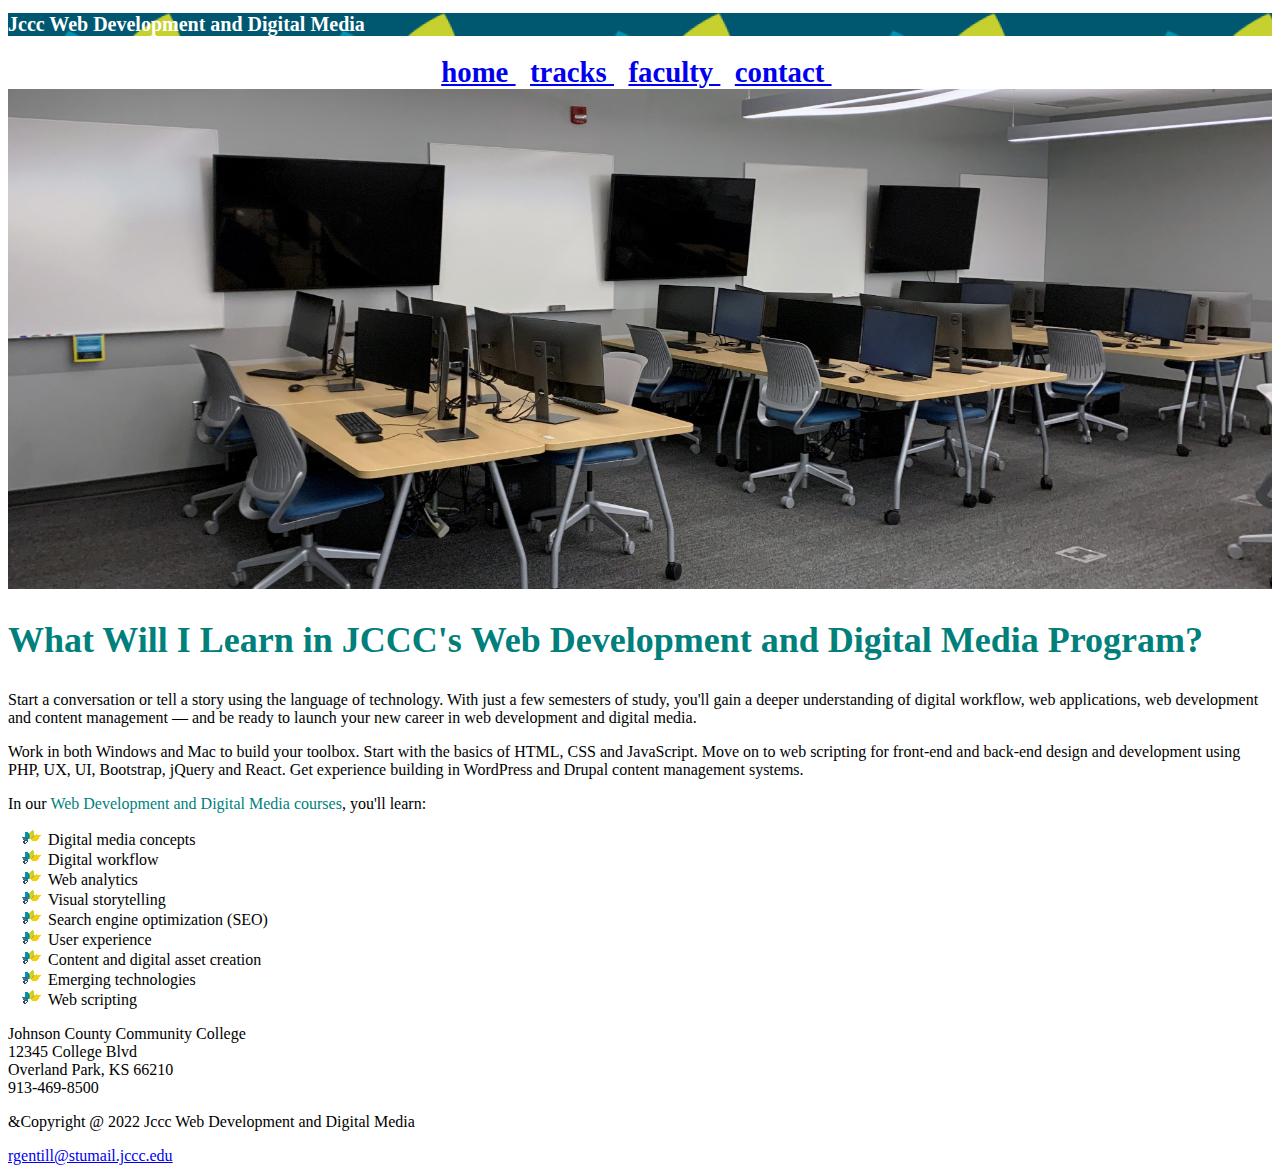
<file: Assignment6/index.html>
<!DOCTYPE html>
<!--Rehema Gentille, 09/09/2024-->
<html lang="en">

<head> <!--contains all the info that will not show up on the page-->
    <title>jccc</title>
    <meta charset="utf-8">
    <link rel="stylesheet" type="text/css" href="CSS.css">
   </head>
<body>
    <header>
        <h1 style="background-color: #005770; color:white 10px;">Jccc Web Development and Digital Media<h1>
    </header>
      <h2>
    <nav>  
        <!-- home tracks faculty contact-->
        <a href="index.html"> home </a> &nbsp;
        <a href="tracks.html">tracks </a> &nbsp;
        <a href="index.html"> faculty </a> &nbsp;
        <a href="index.html"> contact </a> &nbsp;
    </nav>
    <div src="homehero.jpg" style="width:100%; height: 200%; object-fit:cover;"></div>

    <div id="homeHero"></div>
        

        <main>
            <h2 style="color:#007f7b">What Will I Learn in JCCC's <strong>Web Development and Digital Media Program?</strong></h2>
                </h2>
                <p> Start a conversation or tell a story using the language of technology. With just a few semesters of
                    study, you'll gain a deeper understanding of digital workflow, web applications, web development and
                    content management — and be ready to launch your new career in web development and digital media.
                </p>
                <p> Work in both Windows and Mac to build your toolbox. Start with the basics of HTML, CSS and
                    JavaScript. Move on to web scripting for front-end and back-end design and development using PHP,
                    UX, UI, Bootstrap, jQuery and React. Get experience building in WordPress and Drupal content
                    management systems.</p>
                <p> In our <span style="color:#007f7b">Web Development and Digital Media courses</span>, you'll learn:
                </p>
        </main>

        <body>
            <div id="wrapper">
            </div>
            <ul style="list-style-image: url('marker.gif');">
                <li>Digital media concepts</li>
                <li>Digital workflow</li>
                <li>Web analytics</li>
                <li>Visual storytelling</li>
                <li>Search engine optimization (SEO)</li>
                <li>User experience</li>
                <li>Content and digital asset creation</li>
                <li>Emerging technologies</li>
                <li>Web scripting</li>
            </ul>
    </div>
</body>

<div>
    Johnson County Community College<br>
    12345 College Blvd<br>
    Overland Park, KS 66210<br>
    913-469-8500<br>
</div>
<div class="copyright-container">
    <p>&Copyright @ 2022 Jccc Web Development and Digital Media</p>
</div>
<footer>
    <a href="mailto:rgentill@stuamil.jccc.edu">rgentill@stumail.jccc.edu</a>
</footer>
</body>
</head>
</file>
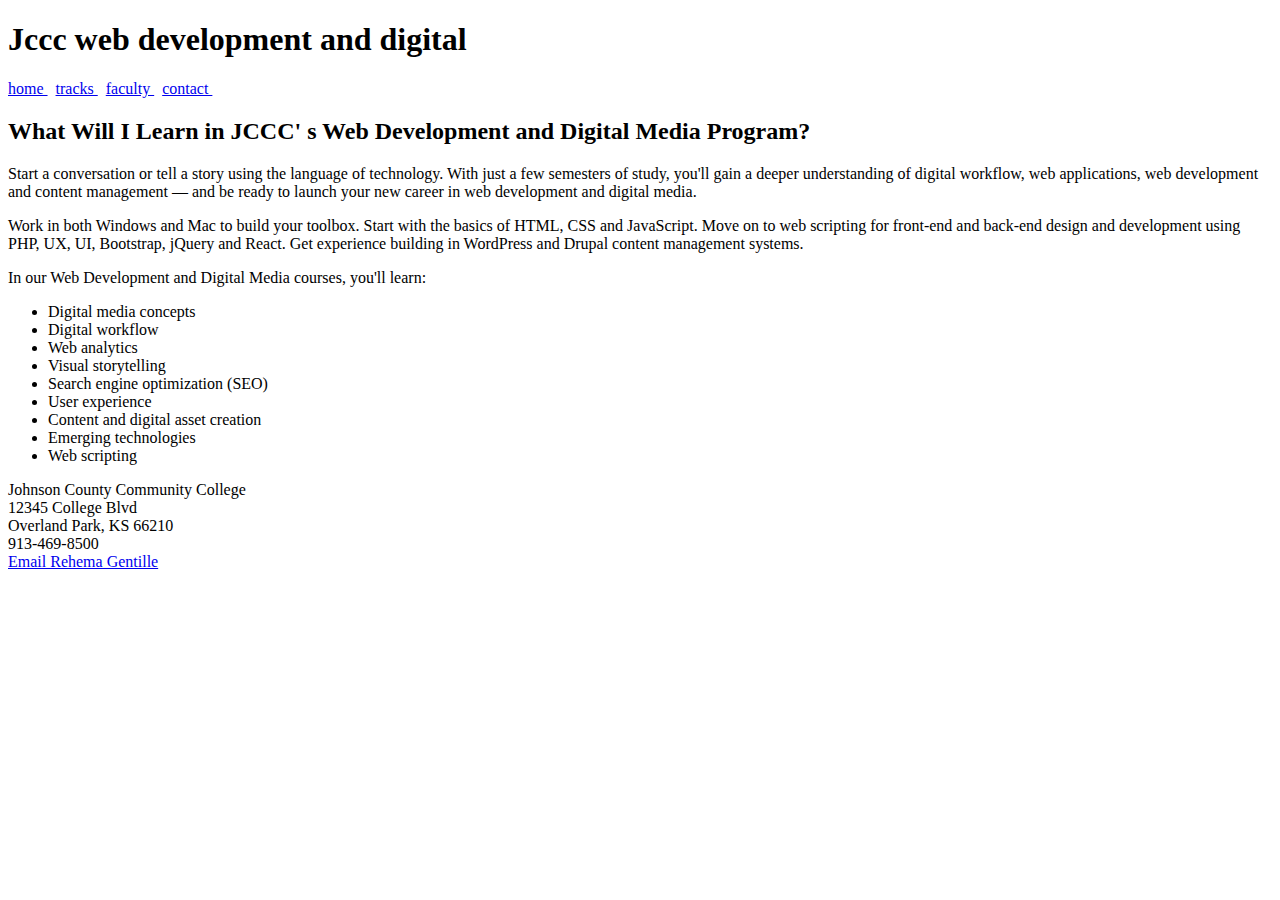
<file: project 1/index.html>
<!DOCTYPE html>
<!--Rehema Gentille, 09/09/2024-->
<html lang="en">
	<head> <!--contains all the info that will not show up on the page-->
		<title>jccc</title>
		<meta charset="utf-8">
	</head>
	<body>
	<header>
	<h1> Jccc web development and digital<h1>
	</header>
	<nav> <!-- home tracks faculty contact-->
	<a href="index.html"> home </a> &nbsp;
	<a href="tracks.html">tracks </a> &nbsp;
	<a href="index.html"> faculty </a> &nbsp;
	<a href="index.html"> contact </a> &nbsp;
	</nav>
	
	<h2>What Will I Learn in JCCC' s Web Development and Digital Media Program?</h2>
	<p> Start a conversation or tell a story using the language of technology. With just a few semesters of study, you'll gain a deeper understanding of digital workflow, web applications, web development and content management — and be ready to launch your new career in web development and digital media.</p>
	<p> Work in both Windows and Mac to build your toolbox. Start with the basics of HTML, CSS and JavaScript. Move on to web scripting for front-end and back-end design and development using PHP, UX, UI, Bootstrap, jQuery and React. Get experience building in WordPress and Drupal content management systems.</p>
	<p> In our Web Development and Digital Media courses, you'll learn:</p>
	
	<ul>
	<li>Digital media concepts</li>
	<li>Digital workflow</li>
	<li>Web analytics</li>
	<li>Visual storytelling</li>
	<li>Search engine optimization (SEO)</li>
	<li>User experience</li>
	<li>Content and digital asset creation</li>
	<li>Emerging technologies</li>
	<li>Web scripting</li>
	</ul>
<div> 
Johnson County Community College<br>
12345 College Blvd<br>
Overland Park, KS 66210<br>
913-469-8500<br>
</div>
<footer> <!--Copyright © 2022 JCCC Web Development and Digital Media-->
	<small><Copyright &copy; Rehema Gentille &amp; jccc</i></small>
<a href="rgentill@stuamil.jccc.edu"> Email Rehema Gentille</a>
</file>
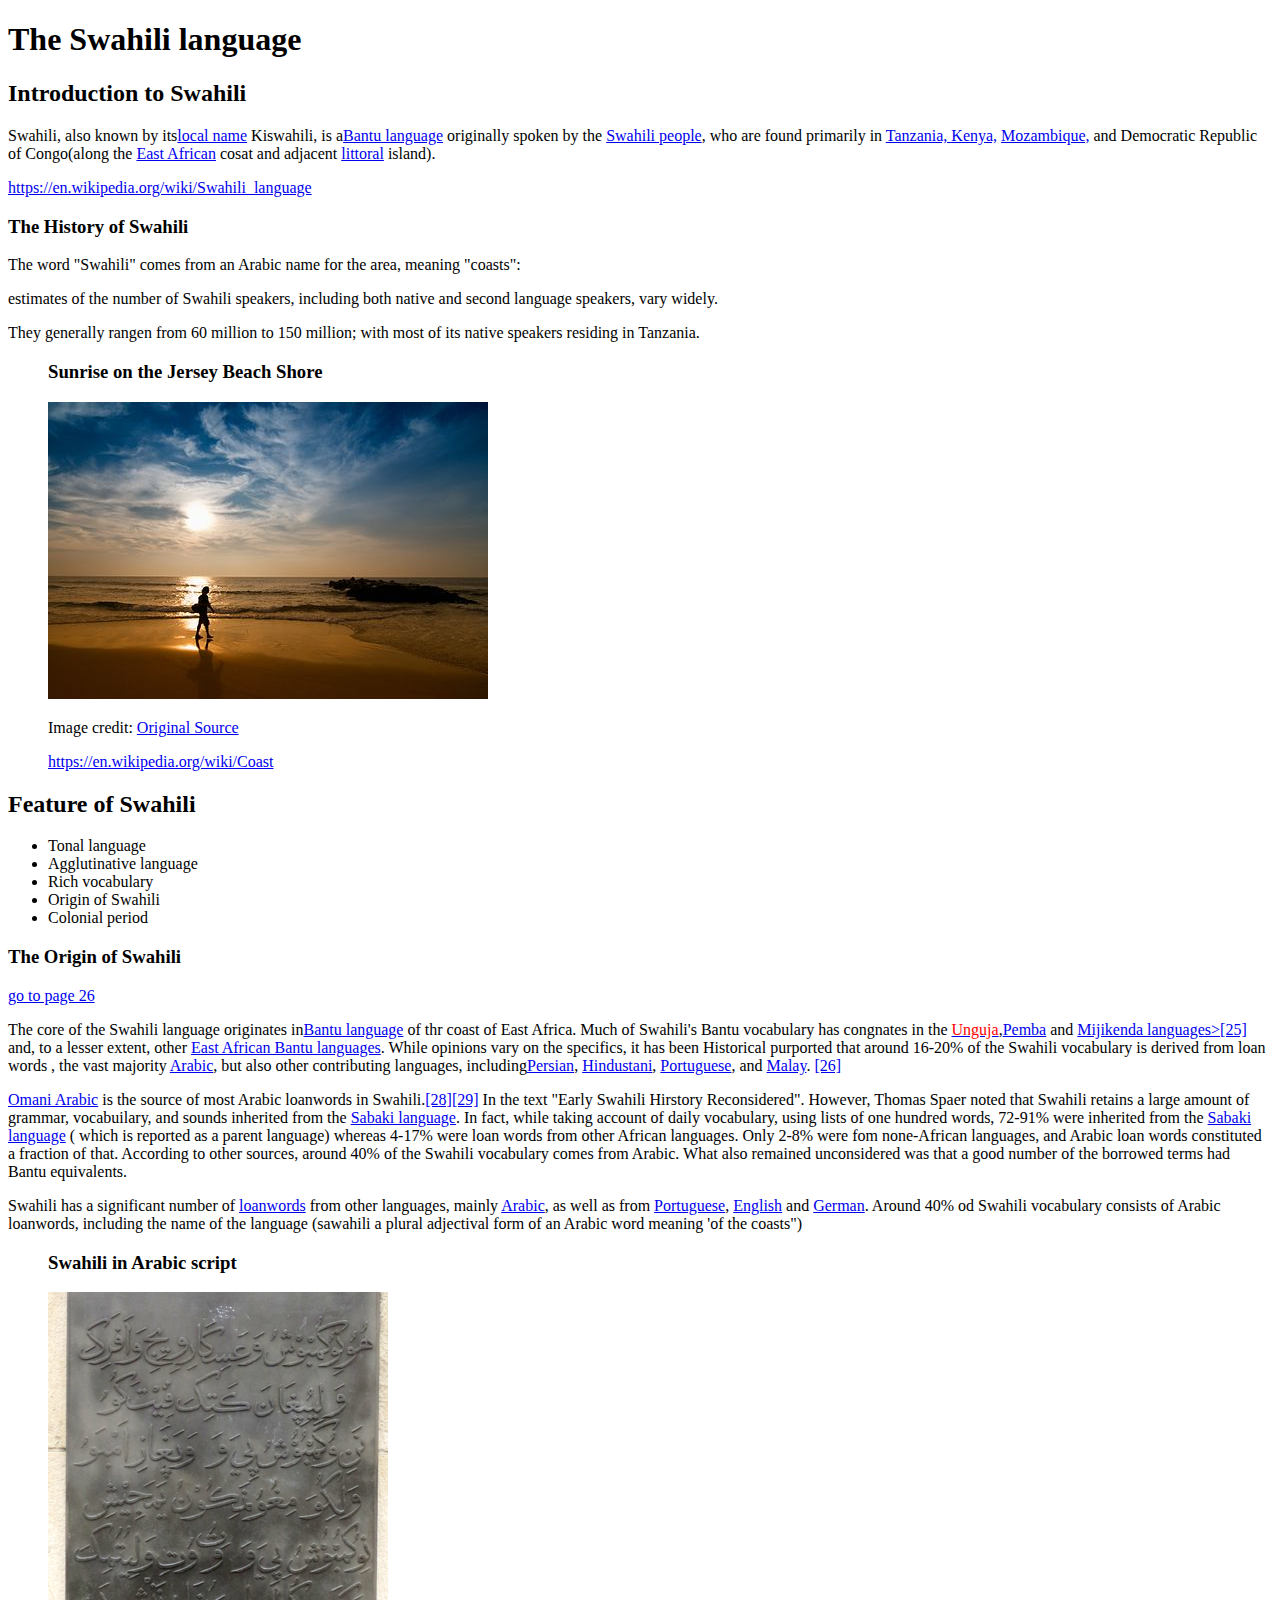
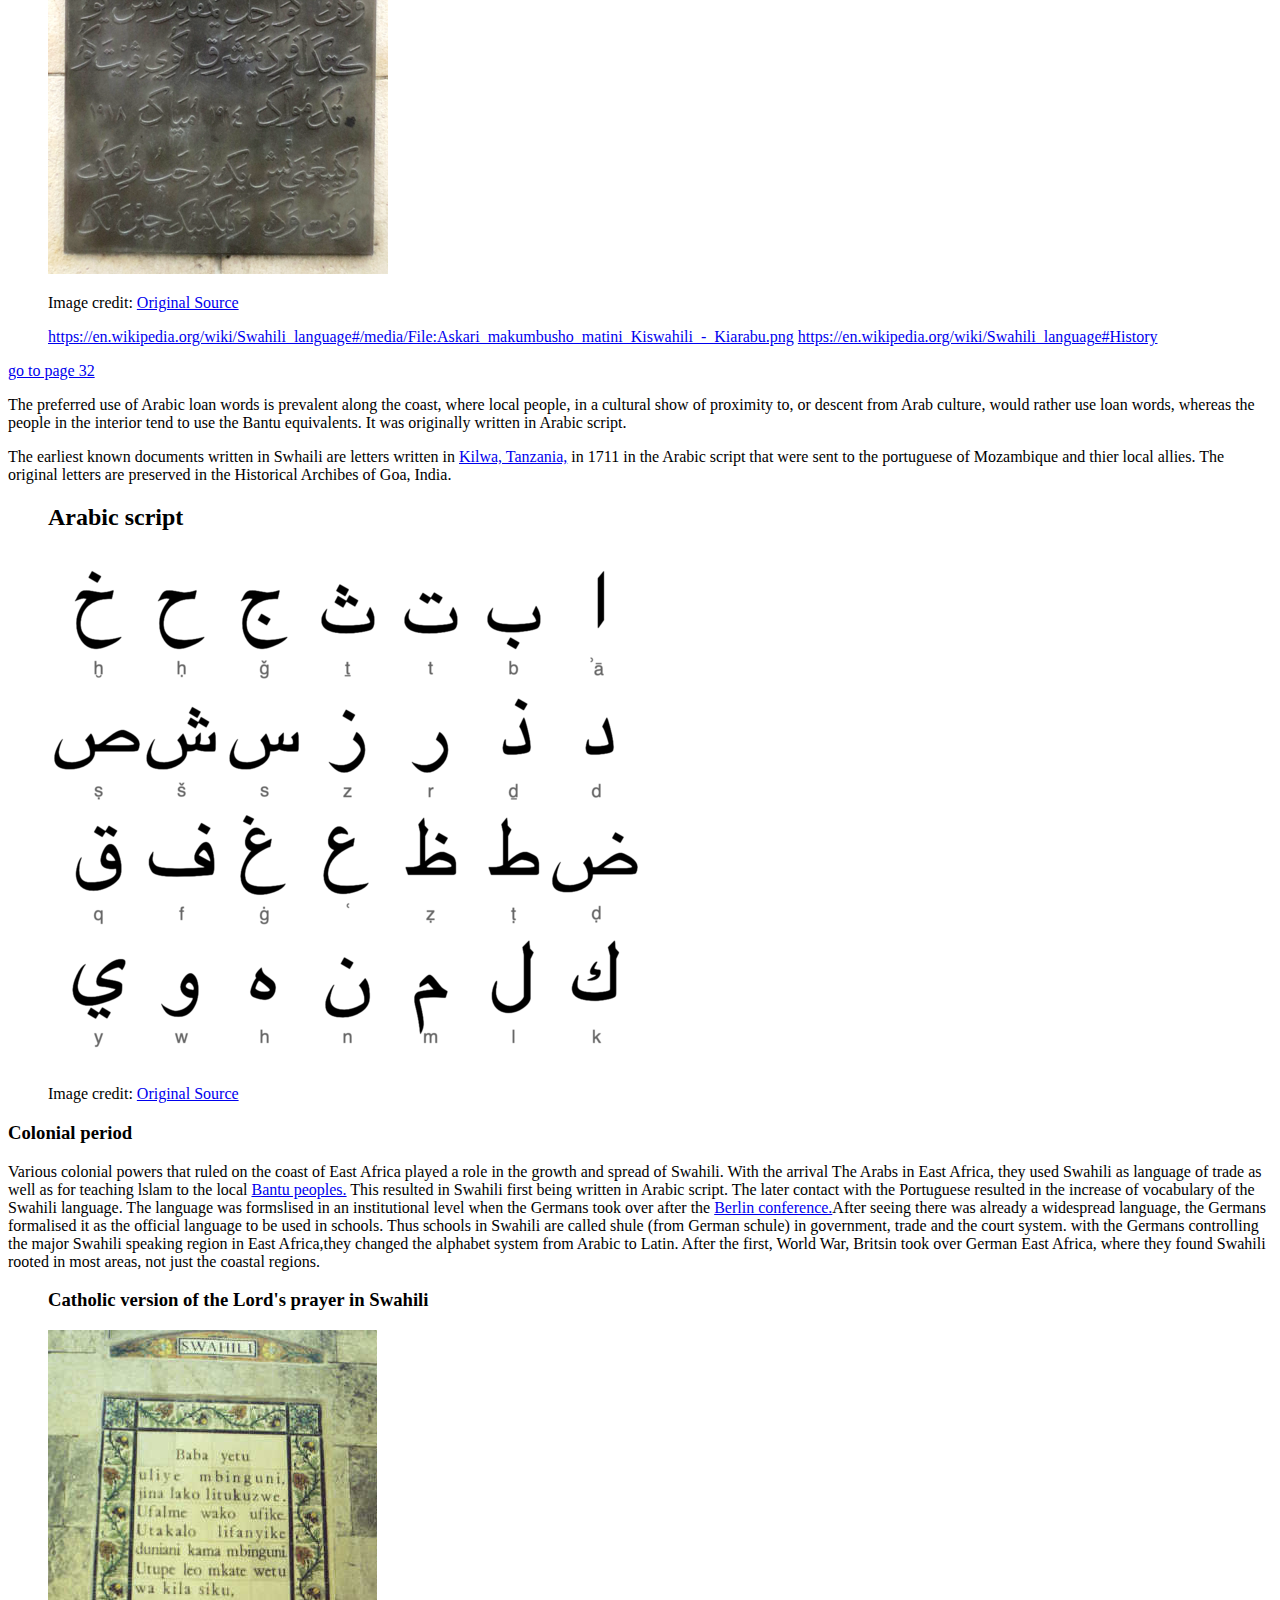
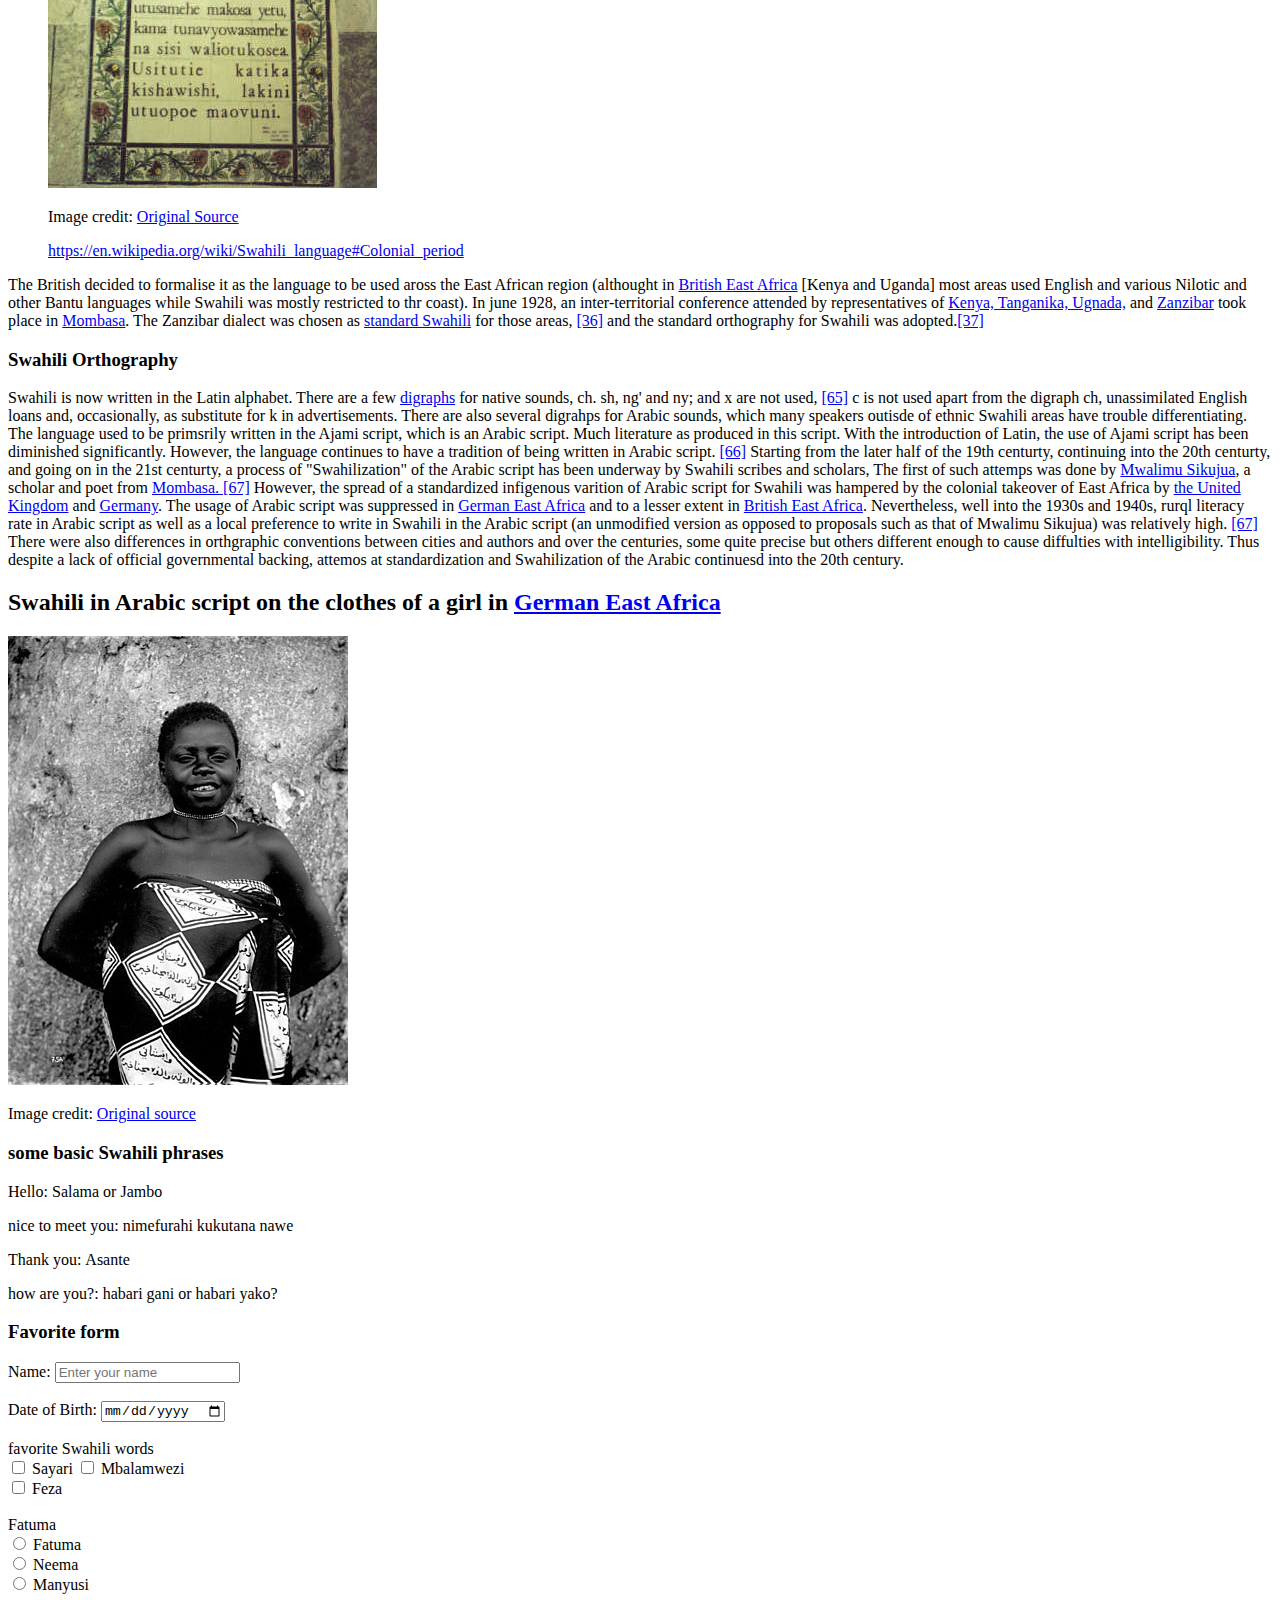
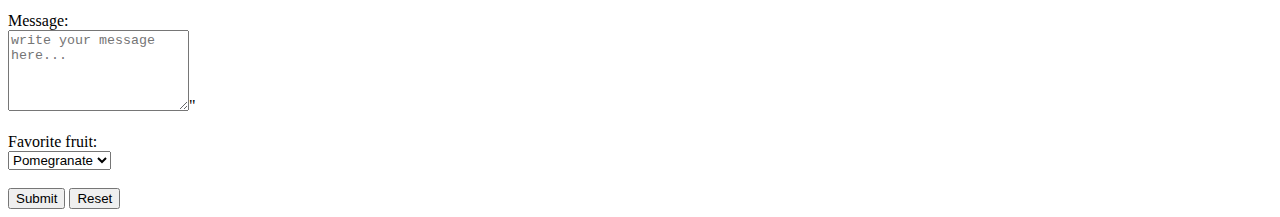
<file: final.html>
<!DOCTYPE html>
<!--Rehema Gentille, 11/28/2024-->
<html lang="en">
	<head>
        <title>The language Swahili</title>
        <meta charset="utf-8">
        <link rel="stylesheet" type="text/css" href="final.css">
        <meta name="viewport" content="width=device-witdth, inital-scale=1.0">
        </head>
        <body>
            <header> 
                <h1>The Swahili language</h1>
            </header>
                   <main>
                    <h2>Introduction to Swahili</h2>
                    <p>Swahili, also known by its<a href="clickabletext">local name</a> Kiswahili, is a<a href="clickabletext">Bantu language</a> originally spoken by the <a href="clickabletext">Swahili people</a>,
                    who are found primarily in <a href="clickabletext">Tanzania, Kenya,</a> <a href="clickabetext">Mozambique,</a>
                    and Democratic Republic of Congo(along the <a href="clickabletext">East African</a> cosat and adjacent <a href="clickabletext">littoral</a> island).</p>
                    <a href="URL">https://en.wikipedia.org/wiki/Swahili_language</a>
                    <h3>The History of Swahili</h3>
                    <p> The word "Swahili" comes from an Arabic name for the area, meaning "coasts":</p>
                    <p>estimates of the number of Swahili speakers, including both native and second language speakers, vary widely.</p>
                    <p>They generally rangen from 60 million to 150 million; with most of its native speakers residing in Tanzania.</p>
                    </main>
                    <div>
                    <figure>
                        <h3>Sunrise on the Jersey Beach Shore</h3>
                       
                    <img src="sunrise.jpg" alt="photo of a young boy with sunrise at the beach">
                    <p>Image credit: <a href="original-source-https://en.wikipedia.org/wiki/Coast#/media/File:Spring_Lake,_New_Jersey_Beach_at_Sunrise.jpg">Original Source</a></p>
                    <a href="URL">https://en.wikipedia.org/wiki/Coast</a>
                    </figure>
                   </div>
                    <section>
                        <h2> Feature of Swahili</h2>
                        <ul>
                        <li>Tonal language</li>
                        <li>Agglutinative language</li>
                        <li>Rich vocabulary</li>
                        <li>Origin of Swahili</li>
                        <LI>Colonial period</li>
                        </ul>
                    </section>
                    
                    <section>
                        <h3>The Origin of Swahili</h3>
                        <!--Link to page 26-->
                        <a href="https://en.wikipedia.org/wiki/Swahili_language#cite_note-26">go to page 26</a>
                        <p> The core of the Swahili language originates in<a href="clickabletext">Bantu language</a> of thr coast of East Africa.
                        Much of Swahili's Bantu vocabulary has congnates in the <a href=" clicksbletext"><span style="color:red;">Unguja</span></a>,<a href="clickabletext">Pemba</a> and <a href="clickabletext">Mijikenda languages></a><a href="clickabletext">[25]</a>
                    and, to a lesser extent, other <a href="clickabletext">East African Bantu languages</a>.
                While opinions vary on the specifics, it has been Historical purported that around 16-20% of the Swahili vocabulary is derived from loan words , the vast majority <a href="clickabletext">Arabic</a>, but also other contributing languages, including<a href="clickabletext">Persian</a>, <a href="clickabletext">Hindustani</a>,
            <a href="clickabletext">Portuguese</a>, and <a href="clickabletext">Malay</a>. <a href="clickabletext">[26]</a></p>
                        
                           <p><a href="clickabletext">Omani Arabic</a> is the source of most Arabic loanwords in Swahili.<a href="clickabletext">[28][29]</a> In the text "Early Swahili Hirstory Reconsidered".
                             However, Thomas Spaer noted that Swahili retains a large amount of grammar, vocabuilary, and sounds inherited from the <a href="clickabletext">Sabaki language</a>.
                              In fact, while taking account of daily vocabulary, using lists of one hundred words, 72-91% were inherited from the <a href="clickabletext">Sabaki language</a> ( which is reported as a parent language)
                            whereas 4-17% were loan words from other African languages.
                            Only 2-8% were fom none-African languages, and Arabic loan words constituted a fraction of that.
                            According to other sources, around 40% of the Swahili vocabulary comes from Arabic.
                            What also remained unconsidered was that a good number of the borrowed terms had Bantu equivalents.
                            </p>
                            <div>
                            <p>Swahili has a significant number of <a href="clickabletext">loanwords</a> from other languages, mainly <a href="clickabletext">Arabic</a>, as well as from <a href="clickabletext">Portuguese</a>, <a href="clickabletext">English</a> and <a href="clickabletext">German</a>.
                                Around 40% od Swahili vocabulary consists of Arabic loanwords, including the name of the language
                                (sawahili a plural adjectival form of an Arabic word meaning 'of the coasts")
                            </p>
                            </div>
                           <nav>
                        <figure>
                            <h3>Swahili in Arabic script</h3>
                        <img src="Swahili-in-Arabic-script.png" alt="Swahili in Arabic">
                        <p>Image credit: <a href="original-source-https://en.wikipedia.org/wiki/Coast#/media/File:Spring_Lake,_New_Jersey_Beach_at_Sunrise.jpg">Original Source</a></p>
                        <a href="URl">https://en.wikipedia.org/wiki/Swahili_language#/media/File:Askari_makumbusho_matini_Kiswahili_-_Kiarabu.png</a>
                        <a href="URL">https://en.wikipedia.org/wiki/Swahili_language#History</a>
                        </figure>
                        </nav>
                     </section>
                    
                       <!--Link to page 32-->
                       <a href="https://en.wikipedia.org/wiki/Swahili_language#cite_note-32">go to page 32</a>
                        <p>The preferred use of Arabic loan words is prevalent along the coast, where local people, in a cultural show of proximity to, or descent from Arab culture,
                             would rather use loan words, whereas the people in the interior tend to use the Bantu equivalents.
                            It was originally written in Arabic script.
                            <p>The earliest known documents written in Swhaili are letters written in <a href="clickabletext">Kilwa,
                                Tanzania,</a> in 1711 in the Arabic script that were sent to the portuguese of
                                Mozambique and thier local allies. The original letters are preserved in the Historical Archibes of Goa, India.
                            </p>
                        <figure>
                            <h2>Arabic script</h2> 
                        <img src="Arabic-script.png" alt="Arabic script">
                        <p>Image credit: <a href="original-source-https://en.wikipedia.org/wiki/Arabic_script">Original Source</a></p>
                        </figure>
                        <h3>Colonial period</h3>
                        <p>Various colonial powers that ruled on the coast of East Africa played a role in the growth and spread of Swahili.
                        With the arrival The Arabs in East Africa, they used Swahili as language of trade as well as for teaching lslam to the local <a href="clickabletext">Bantu peoples.</a>
                        This resulted in Swahili first being written in Arabic script. The later contact with the 
                        Portuguese resulted in the increase of vocabulary of the Swahili language.
                        The language was formslised in an institutional level when the Germans took over after the <a href="clickabletext">
                        Berlin conference.</a>After seeing there was already a widespread language, the Germans formalised it as the official language to be used in schools.
                        Thus schools in Swahili are called shule (from German schule) in government, trade and the court system.
                        with the Germans controlling the major Swahili speaking region in East Africa,they changed the alphabet system from Arabic to Latin.
                        After the first, World War, Britsin took over German East Africa, where they found Swahili rooted in most areas,
                        not just the coastal regions.
                        </p>
                        <figure>
                            <h3>Catholic version of the Lord's prayer in Swahili</h3>
                        <img src="colonial-period.jpg" alt="Catholic version of the Lord's prayer in Swahili">
                        <p>Image credit: <a href="original-source-https://en.wikipedia.org/wiki/Swahili_language#/media/File:Swahili-pn.jpg">Original Source</a></p>
                        <a href="URL">https://en.wikipedia.org/wiki/Swahili_language#Colonial_period</a>
                        </figure>
                        <nav>
                            <p>The British decided to formalise it as the language to be used aross the East African 
                                region (althought in <a href="clickabletext">British East Africa</a> [Kenya and Uganda]
                                most areas used English and various Nilotic and other Bantu languages while Swahili was mostly restricted to thr coast).
                            In june 1928, an inter-territorial conference attended by representatives of <a href="clickabletext">Kenya, Tanganika, Ugnada,</a> and <a href="clickabletext">Zanzibar</a>
                        took place in <a href="clickabletext">Mombasa</a>. The Zanzibar dialect was chosen as <a href="clickabletext">standard Swahili</a> for those areas, <a href="clickabletext">[36]</a> and the standard orthography for Swahili was adopted.<a href="clickabletext">[37]</a>
                    </p>
                        </nav>
                        <div>
                            <h3>Swahili Orthography</h3>
                            <p>Swahili is now written in the Latin alphabet. There are a few <a href="clickabletext">digraphs</a>
                            for native sounds, ch. sh, ng' and ny; and x are not used, <a href="clickabletext">[65]</a> 
                        c is not used apart from the digraph ch, unassimilated English loans and, occasionally, as substitute for k in advertisements.
                    There are also several digrahps for Arabic sounds, which many speakers outisde of ethnic Swahili areas have trouble differentiating.
                The language used to be primsrily written in the Ajami script, which is an Arabic script. Much literature as produced in this script. With the introduction of Latin,
            the use of Ajami script has been diminished significantly. However, the language continues to have a tradition of being written in Arabic script. <a href="clickabletext">[66]</a>
                Starting from the later half of the 19th centurty, continuing into the 20th centurty, and going on in the 21st centurty, a process of "Swahilization" of the Arabic 
                script has been underway by Swahili scribes and scholars, The first of such attemps was done by <a href="clickabletext">Mwalimu Sikujua</a>, a scholar and poet from <a href="clickabletext">
                    Mombasa. [67]</a>
                However, the spread of a standardized infigenous varition of Arabic script for Swahili was hampered by the colonial takeover of East Africa by <a href="clickabletext" >
                    the United Kingdom</a> and <a href="clickabletext">Germany</a>. The usage of Arabic script was suppressed in <a href="clickabletext">German East Africa</a>
                    and to a lesser extent in <a href="clickabletext">British East Africa</a>. Nevertheless, well into the 1930s and 1940s, rurql literacy rate in Arabic script as well
                    as a local preference to write in Swahili in the Arabic script (an unmodified version as opposed to proposals such as that of Mwalimu Sikujua) was
                    relatively high. <a href="clickabletext">[67]</a> There were also differences in orthgraphic conventions between cities and authors and over the centuries,
                    some quite precise but others different enough to cause diffulties with intelligibility. Thus despite a lack of official governmental backing, attemos at standardization and Swahilization of the Arabic continuesd into the 20th century.
                </p>
                <h2>Swahili in Arabic script on the clothes of a girl in <a href="clickabetext">German East Africa</a></h2>
                <img src="Bundesarchiv.jpg" alt="Swahili in Arabic script on the clothes of a girl">
                <p>Image credit: <a href="https://en.wikipedia.org/wiki/Swahili_language#/media/File:Bundesarchiv_Bild_105-DOA0075,_Deutsch-Ostafrika,_Einheimisches_M%C3%A4dchen.jpg">Original source</a>
                </p>
                </div>
                <h3>some basic Swahili phrases</h3>
                <p>Hello: <span lang="Sw">Salama or Jambo</span></p>
                <p>nice to meet you: <span lang="sw">nimefurahi kukutana nawe</span></p>
                <p>Thank you: <span lang="sw">Asante</span></p>
                <p>how are you?: <span lang="sw">habari gani or habari yako?</span></p>

                <h3>Favorite form</h3>
                <form name="Favorite" method="post" id="favorite" action="demo.php">
                    <label for="name">Name:</label>
                    <input type="text" id="name" placeholder="Enter your name">
                    <br><br>
                    <label for="dob">Date of Birth:</label>
                    <input type="date" id="dob" name="dob">
                    <br><br>
                           <label>favorite Swahili words</label><br>
                           <input type="checkbox" id="favorite1" name="favorite" value="Sayari">
                           <label for="favorite1">Sayari</label>
                           <input type="checkbox" id="favorite2" name="fovarite" value="Mbalamwezi">
                           <label for="favorite2">Mbalamwezi</label><br>
                           <input type="checkbox" id="favorite3" name="favorite" value="Feza">
                           <label for="favorite3">Feza</label>
                    <br><br>
                        <label>Fatuma</label><br>
                        <input type="radio" id="Fatuma" name="Fatuma" value="Fatuma">
                        <label for="Fatuma">Fatuma</label><br>
                        <input type="radio" id="Neema" name="Fatuma" value="Neema">
                        <label for="Neema">Neema</label><br>
                        <input type="radio" id="Manyusi" name="Fatuma" value="Manyusi">
                        <label for="Manyusi">Manyusi</label>
                        <br><br>
                        <label for="message"> Message:</label><br>
                        <textarea id="message" name="message" rows="5" placeholder="write your message here..."></textarea>"                   
                    <br><br>
                    <label>Favorite fruit:</label><br>
                    <select id="fruit" name="fruit">
                        <option value="Pomegranate">Pomegranate</option>
                        <option value="Rambutan">Rambutan</option>
                        <option value="Apple">Apple</option> 
                        </select>
                    <br><br> 
                           <!-- Submit and Reset -->
                          <button type="submit">Submit</button>
                            <button type="reset">Reset</button>
                    </form>
                    


</body>
</html>
</file>
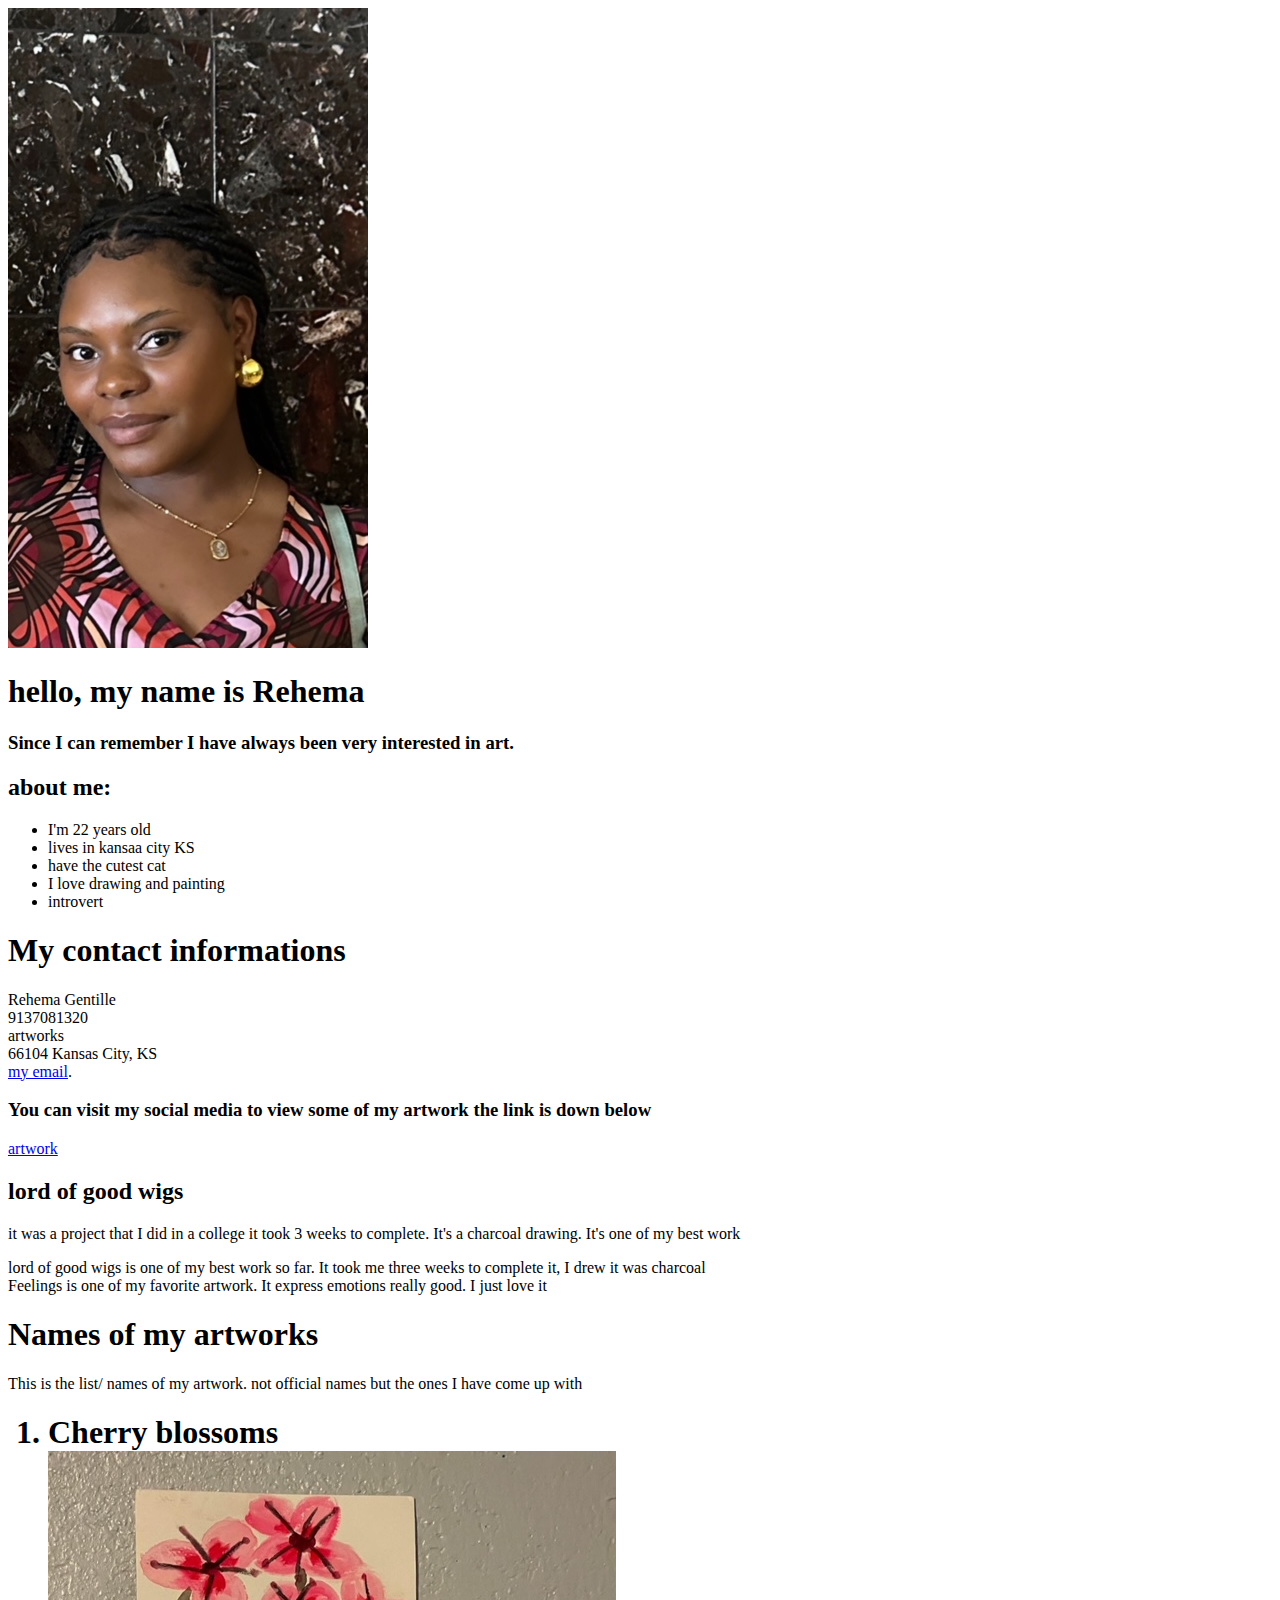
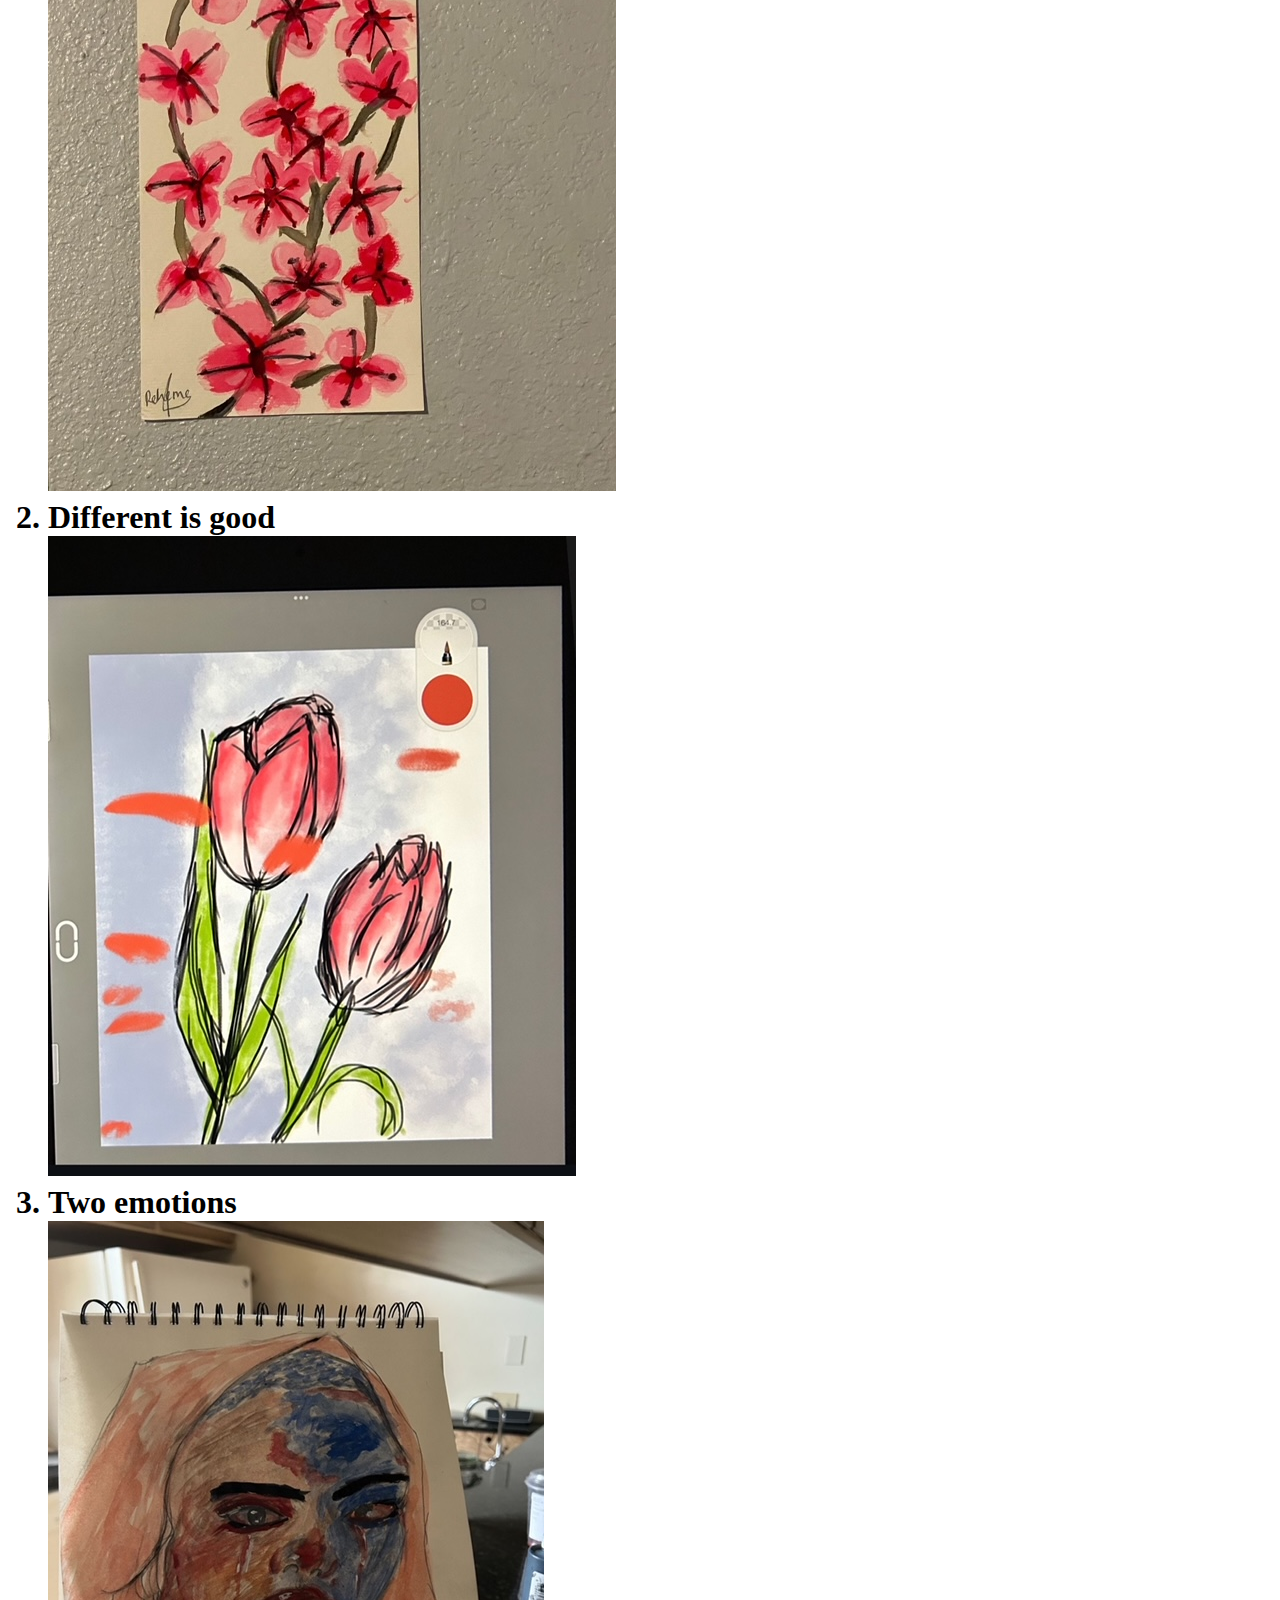
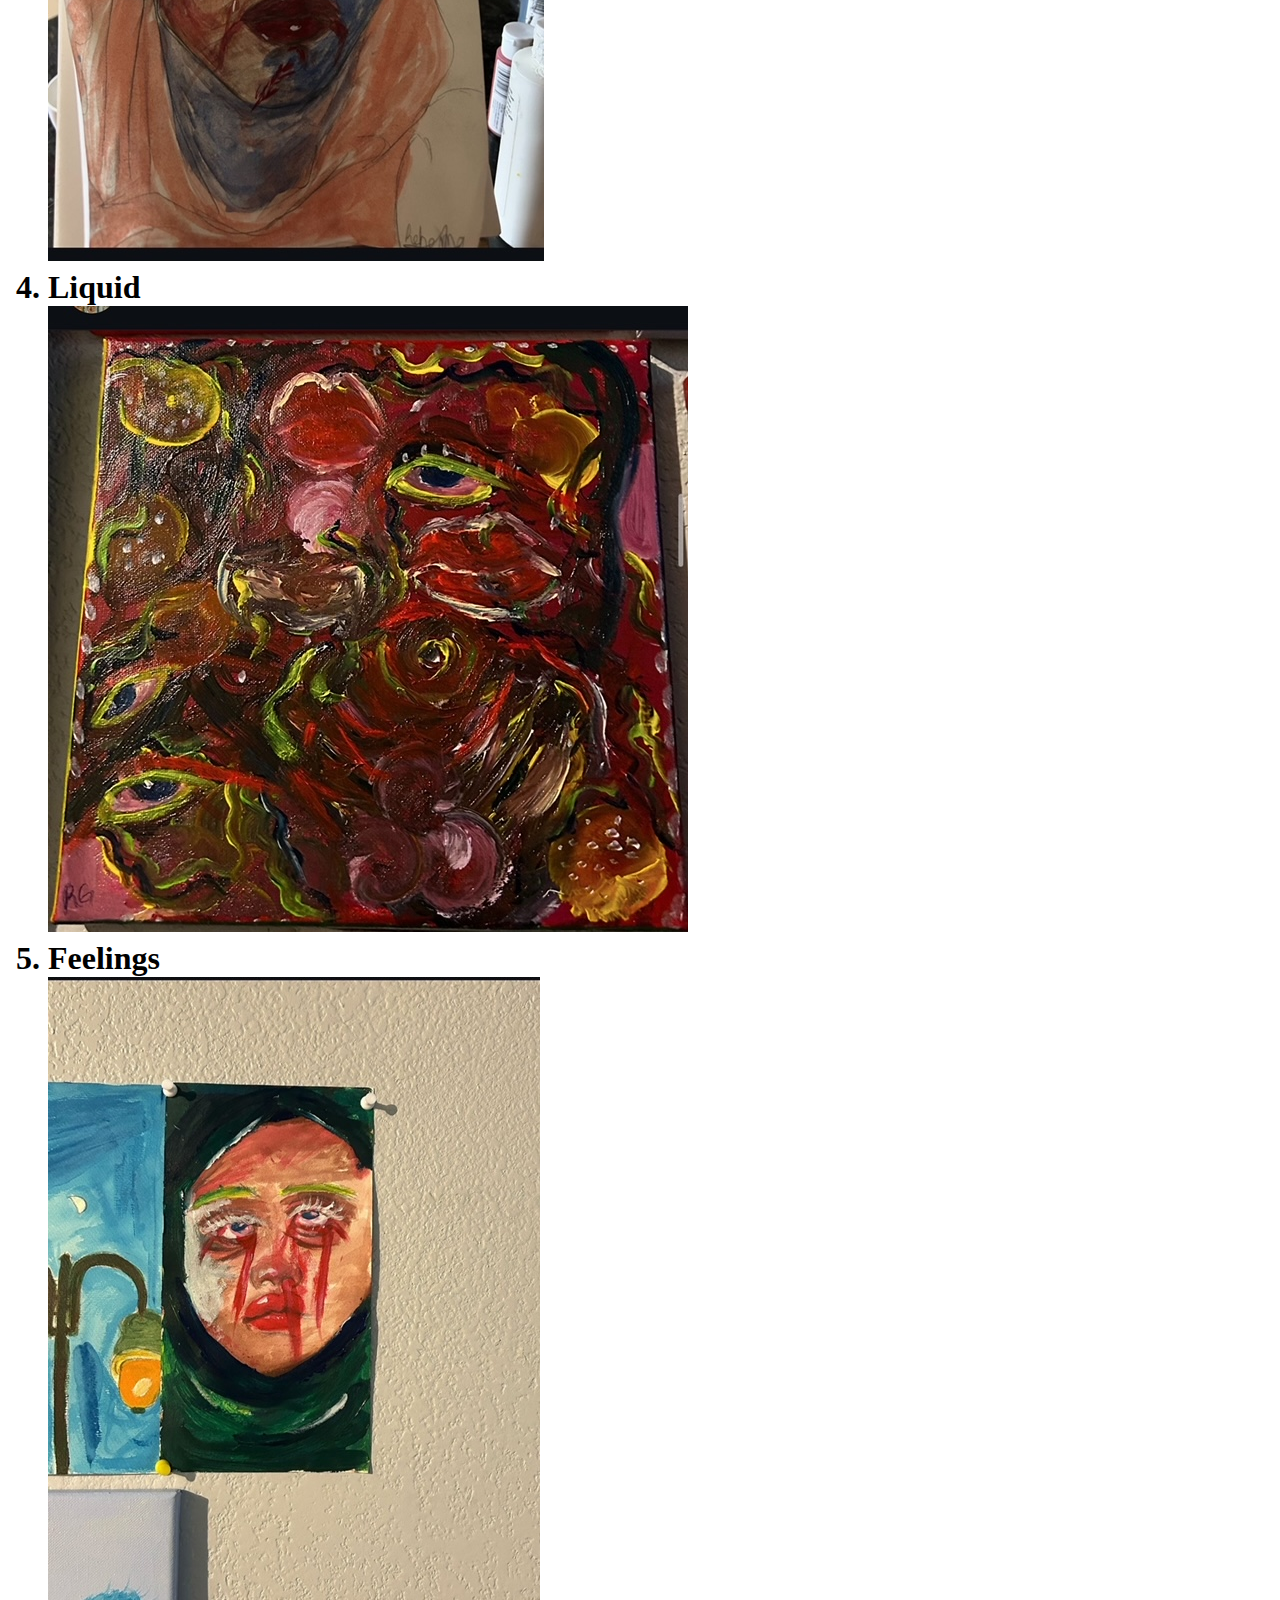
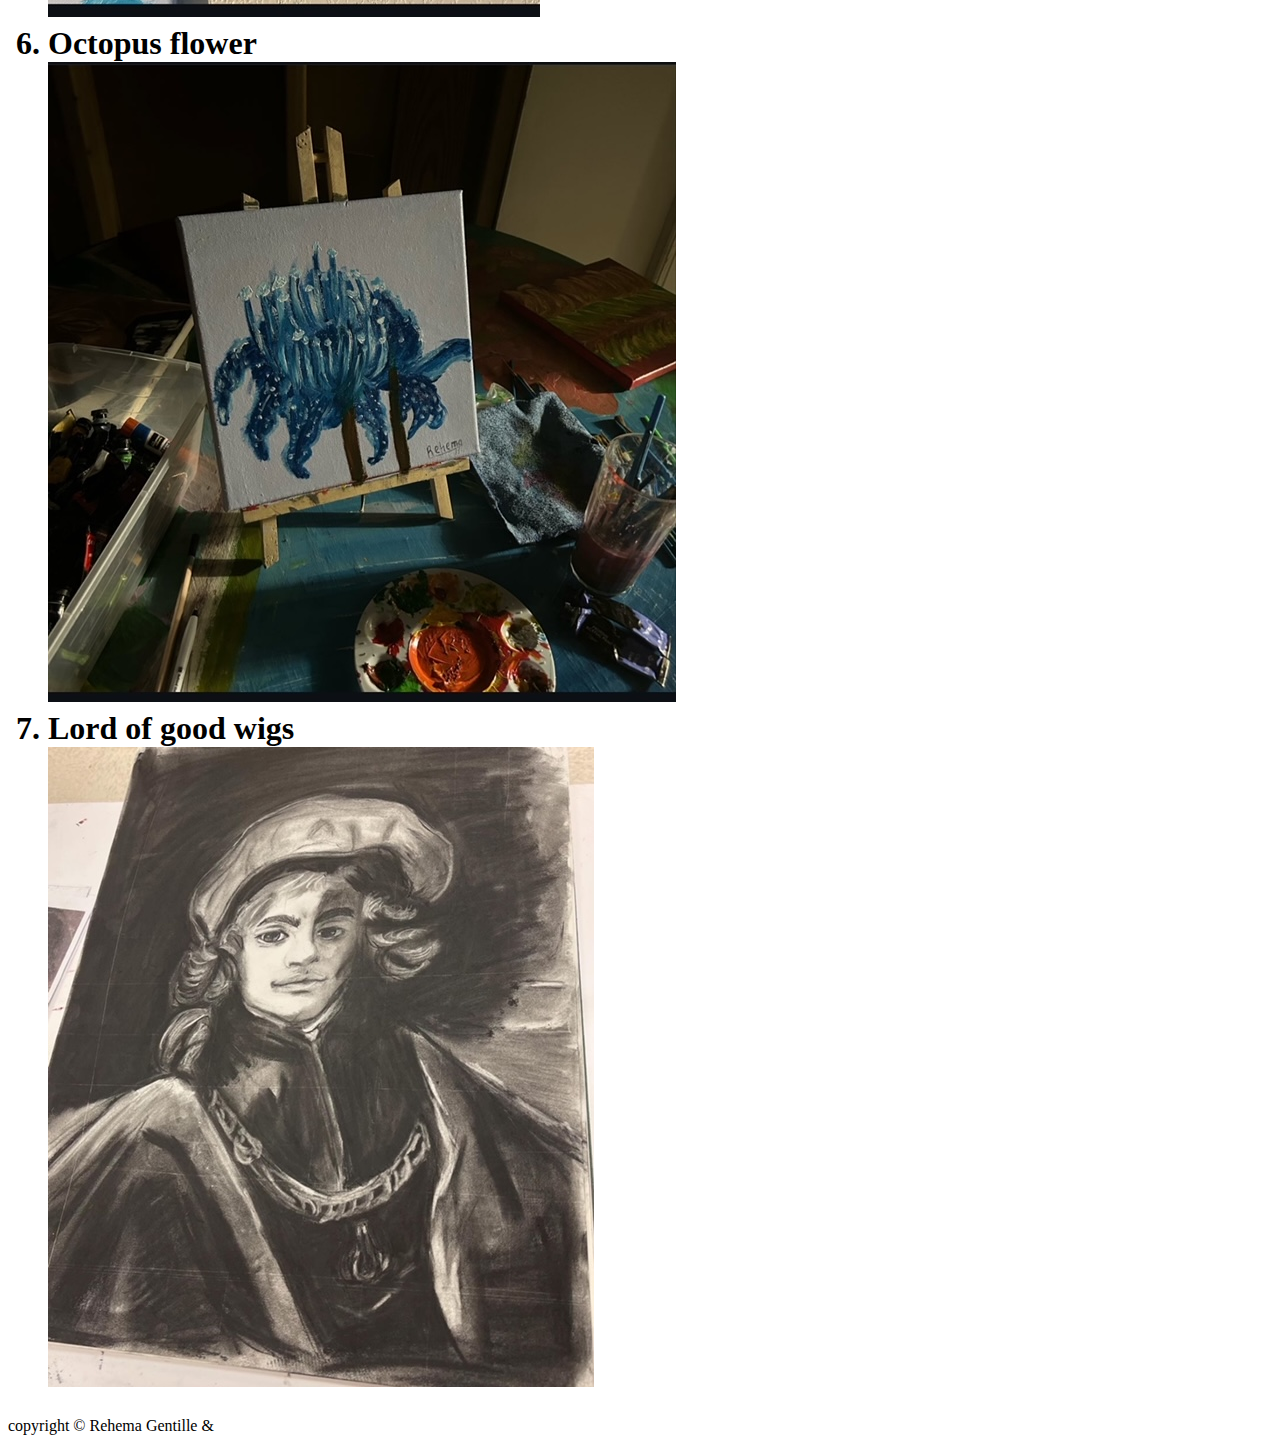
<file: RG midtermproject.html>
<!DOCTYPE html>
<!--Rehema Gentile,10/28/2024-->
<html lang="en">
  <head>
    <title> My Artwork</title>
    <meta charset="utf-8">
  <body>
    <img src="rehema-photo.jpeg">
    <h1> hello, my name is Rehema</h1>
    <h3> Since I can remember I have always been very interested in art.</h3>    <h2>about me:</h2>
    <ul>
        <li>I'm 22 years old</li>
        <li>lives in kansaa city KS</li>
        <li>have the cutest cat</li>
        <li>I love drawing and painting </li>
        <li>introvert</li>
        </ul>
    <header> 
      <h1>My contact informations</h1>
    </header>
    <nav> <!--home page artwork--></nav>
<div> 
  Rehema Gentille<br>
  9137081320<br>
  artworks<br>
66104 Kansas City, KS<br>
<a href="mailto:rgentill@stumail.jccc.edu">my email</a>.<br> 
</div>
 <h3> You can visit my social media to view some of my artwork
    the link is down below</h3>
    <a href="https://www.instagram.com/rree.art">artwork</a>
     <!-- Artwork Details-->
  <div class="The lord of good wigs is more of my artwork that I have worked on for a longer time than the rest of my artworks">
    <h2>lord of good wigs</h2>
    <p>it was a project that I did in a college it took 3 weeks to complete. It's a charcoal drawing. It's one of my best work</p>
  </div>
  <div id="lord of good wigs">lord of good wigs is one of my best work so far. It took me three weeks to complete it, I drew it was charcoal</div>
    <div id="feelings"> Feelings is one of my favorite artwork. It express emotions really good. I just love it</div>  
   <h1>Names of my artworks</h3>
   <p> This is the list/ names of my artwork. not official names but the ones I have come up with</p>
    </div>
   <ol>
    <h1>
    <li>Cherry blossoms</li>
    <img src="cherry-blossoms.jpeg" alt="painting of cherry blossoms">
    <li>Different is good</li>
    <img src="tulips.jpeg" alt="colorful painting of tulips">
    <li>Two emotions</li>
    <img src="two-emotions.jpeg" alt="painting of a girl's face crying">
    <li>Liquid</li>
    <img src="liquid.jpeg" alt="painting of human body melting">
    <li>Feelings</li>
    <img src="feelings.jpeg" alt="painting of depression">
    <li>Octopus flower</li>
    <img src="blue-flower.jpeg" alt="blue flower">
    <li>Lord of good wigs</li>
    <img src="doe-eyes.jpeg" alt="old painting of a handsome man">
    </h1>
    </ol>
<footer> copyright &copy; Rehema Gentille &amp;</footer>
</body>
</head>
</html>
</file>
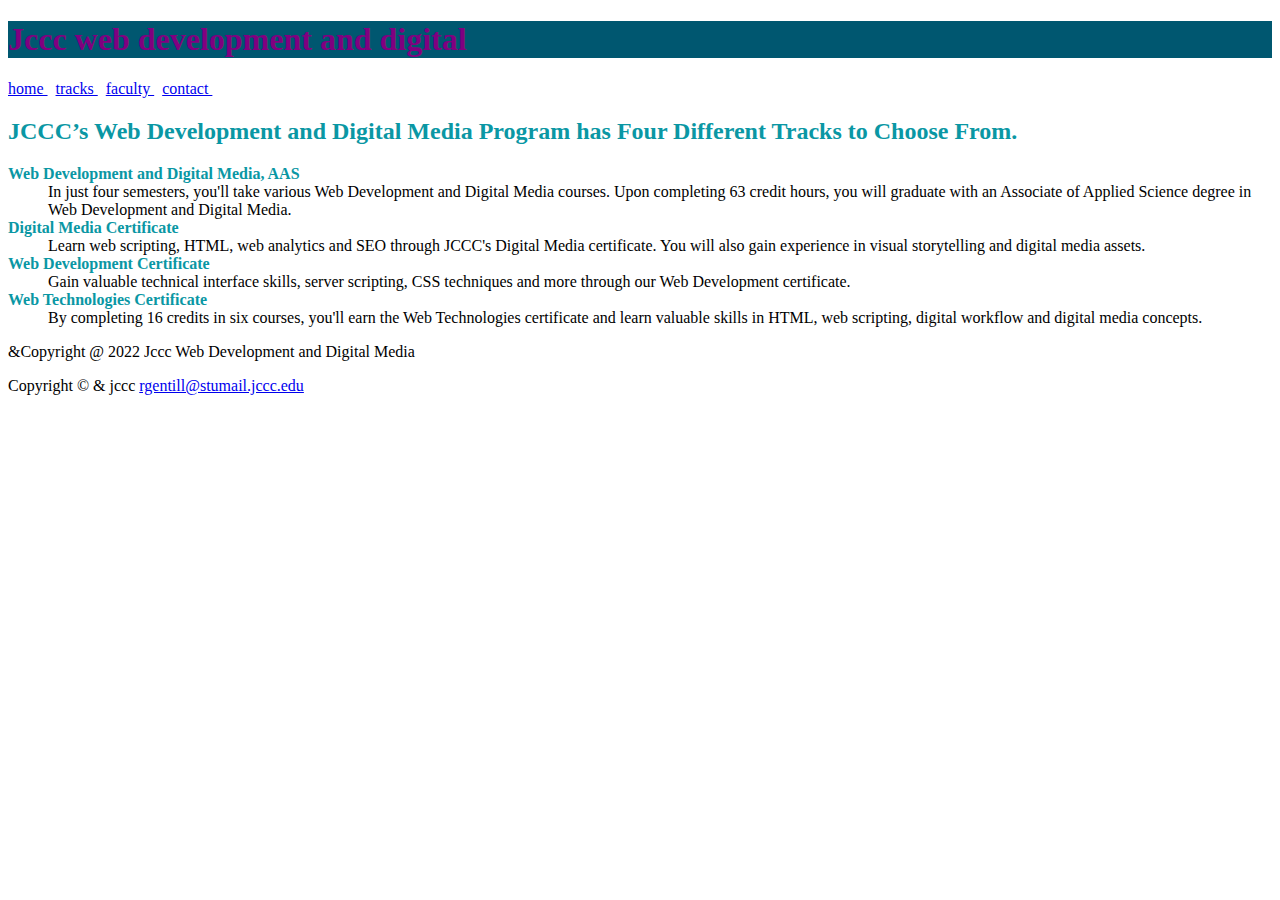
<file: tracks.html>
<!DOCTYPE html>
<!--Rehema Gentille, 09/09/2024-->
<html lang="en">
	<head>

		<title>jccc</title>
		<link rel="stylesheet" type="text/css" href="style.css">
	<meta charset="utf-8">
	</style>
	</head>
	<body>
	<header>
	<h1 style="background-color: #005770; color:white 10px;">Jccc web development and digital<h1>
	</header>
	<nav> <!-- home tracks faculty contact-->
	<a href="index.html"> home </a> &nbsp;
	<a href="tracks.html">tracks </a> &nbsp;
	<a href="index.html"> faculty </a> &nbsp;
	<a href="index.html"> contact </a> &nbsp;
	</nav>
	<div src="trackshero.jpg" style="width:100%; height: 200%; object-fit:cover;">

    </div>

    <div id="tracksHero"></div>

    <body>
        <div id="wrapper">

<dl>	<h2 style="color:#0a97a4">JCCC’s <span></span>Web Development and Digital Media <span> Program has Four Different Tracks to Choose From.</h2>
		<dt> <strong> <span style="color:#0a97a4">Web Development and Digital Media, AAS</span></strong> <dtt> 
<dd> In just four semesters, you'll take various Web Development and Digital Media courses. Upon completing 63 credit hours, you will graduate with an Associate of Applied Science degree in Web Development and Digital Media.</dd>
     <dt><strong> <span style="color:#0a97a4">Digital Media Certificate</span></strong></dt>
<dd>Learn web scripting, HTML, web analytics and SEO through JCCC's Digital Media certificate. You will also gain experience in visual storytelling and digital media assets. </dd>
      <dt><strong> <span style="color:#0a97a4">Web Development Certificate</span></strong></dt> 
<dd>Gain valuable technical interface skills, server scripting, CSS techniques and more through our Web Development certificate.</dd>
  <dt><strong> <span style="color:#0a97a4">Web Technologies Certificate</span></strong></dt>
<dd>By completing 16 credits in six courses, you'll earn the Web Technologies certificate and learn valuable skills in HTML, web scripting, digital workflow and digital media concepts. </dd>
</dl>
</div>
</body>

<div class="copyright-container">
    <p>&Copyright @ 2022 Jccc Web Development and Digital Media</p>
</div>
<footer>
Copyright &copy;  &amp; jccc</i></small>
<a href="mailto:rgentill@stuamil.jccc.edu">rgentill@stumail.jccc.edu</a>
     </footer>
</file>
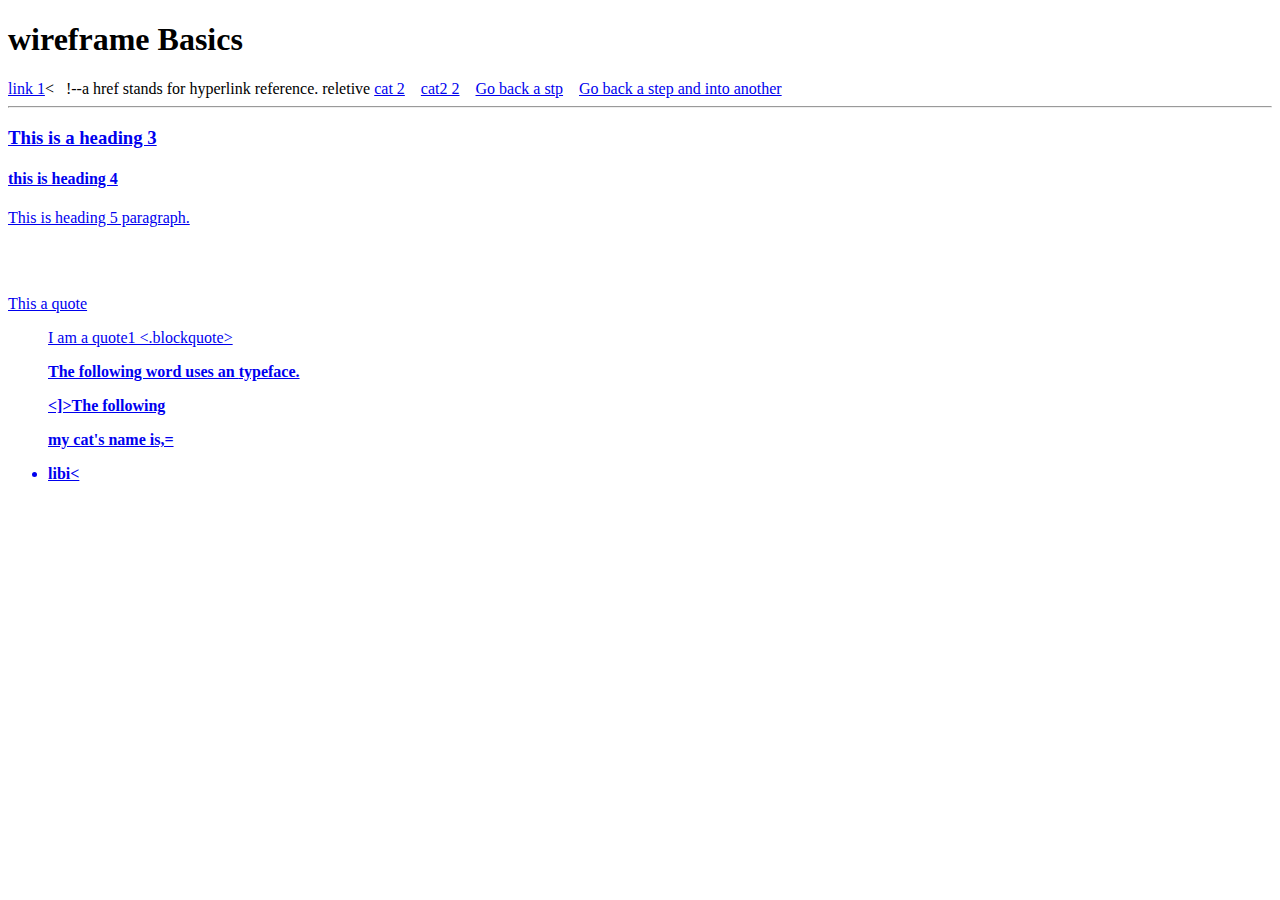
<file: Web110RG.html>
<!DOCTYPE html>
<!--Rehema Gentille, 09/09/2024-->
<html lang="en">
<head> <!--contins all the information that will not show up on he page>
    <title>wireframe</title>
      <ta charset="utf-8">
	</head>
	<body> <!--contains elements that show up on the page-->
	<header> <!--container for intro content on the page-->
	      <h1>wireframe Basics</h1>
		  </header>
		  <nav><!--set of navigatiom links-->
		  <a href="wireframe.html">link 1</a><&nbsp;&nbsp;&nbsp;!--a href stands for hyperlink reference. reletive
		  <a href="cat.downloads">cat 2</a>&nbsp;&nbsp;&nbsp;
		  <a href="downloads/cat2.black and white">cat2 2</a>&nbsp;&nbsp;&nbsp; 
		  <a href=". ./cat">Go back a stp</a>&nbsp;&nbsp;&nbsp;
		  <a href=". ./downloads2/cat">Go back a step and into another
		  </nav>
		  <hr> <!--horizontal rule -- put a horizontal line-->
		  </mani>
		  
		  <h3> This is a heading 3 </h3>
		  <h4> this is heading 4 </h4>
		  </h5> This is heading 5 </h5>
		  
		  
		  
		  
		  paragraph. </p>
		  <br><br>
		  
		  <p> This a quote<p>
		  <blockquote cite="www.google.co"> I am a quote1 <.blockquote>
		  <br><b>
		  <p>The following word uses an <em<emphasis</em> typeface. </p>
		  <]>The following 
		  
		  <p>my cat's name is,= <Li title="Libi">libi<
		  
		  
		  <p><dbo dir="rtl"
		  <br><br>
		  
		  <p<>
		  
		 
		 <div> <!-- div lets your group together things and style the, together 
		  <
		  
		  <1i> Item 2<1l>
		       <1i> item 2<1i>
			       </o1>
		<u1 type="circle". <!
		
		
		<1i>item 3</1i
		
		
		
		         <dt>Question 1,/dt>
				 <dd>Amswer 1</dd>
			</dat
			
			</div>
		</main>
		
		<footer> <!--things in the foooter of the webite-->
		   <small><i>
</file>
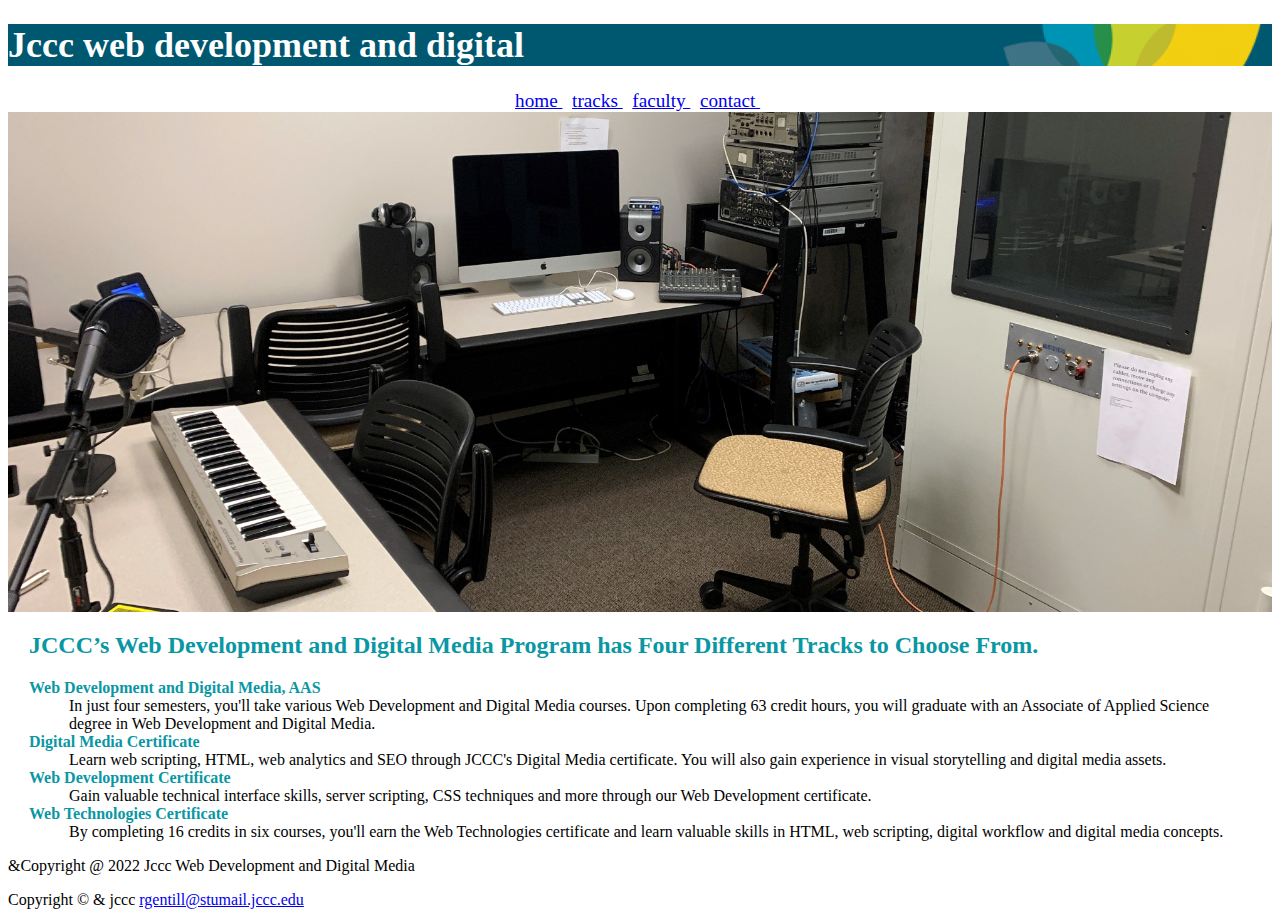
<file: Assignment6/tracks.html>
<!DOCTYPE html>
<!--Rehema Gentille, 09/09/2024-->
<html lang="en">
	<head>

		<title>jccc</title>
		<link rel="stylesheet" type="text/css" href="style.css">
	<meta charset="utf-8">
	</style>
	</head>
	<body>
	<header>
	<h1 style="background-color: #005770; color:white 10px;">Jccc web development and digital<h1>
	</header>
	<nav> <!-- home tracks faculty contact-->
	<a href="index.html"> home </a> &nbsp;
	<a href="tracks.html">tracks </a> &nbsp;
	<a href="index.html"> faculty </a> &nbsp;
	<a href="index.html"> contact </a> &nbsp;
	</nav>
	<div src="trackshero.jpg" style="width:100%; height: 200%; object-fit:cover;">

    </div>

    <div id="tracksHero"></div>

    <body>
        <div id="wrapper">

<dl>	<h2 style="color:#0a97a4">JCCC’s <span></span>Web Development and Digital Media <span> Program has Four Different Tracks to Choose From.</h2>
		<dt> <strong> <span style="color:#0a97a4">Web Development and Digital Media, AAS</span></strong> <dtt> 
<dd> In just four semesters, you'll take various Web Development and Digital Media courses. Upon completing 63 credit hours, you will graduate with an Associate of Applied Science degree in Web Development and Digital Media.</dd>
     <dt><strong> <span style="color:#0a97a4">Digital Media Certificate</span></strong></dt>
<dd>Learn web scripting, HTML, web analytics and SEO through JCCC's Digital Media certificate. You will also gain experience in visual storytelling and digital media assets. </dd>
      <dt><strong> <span style="color:#0a97a4">Web Development Certificate</span></strong></dt> 
<dd>Gain valuable technical interface skills, server scripting, CSS techniques and more through our Web Development certificate.</dd>
  <dt><strong> <span style="color:#0a97a4">Web Technologies Certificate</span></strong></dt>
<dd>By completing 16 credits in six courses, you'll earn the Web Technologies certificate and learn valuable skills in HTML, web scripting, digital workflow and digital media concepts. </dd>
</dl>
</div>
</body>

<div class="copyright-container">
    <p>&Copyright @ 2022 Jccc Web Development and Digital Media</p>
</div>
<footer>
Copyright &copy;  &amp; jccc</i></small>
<a href="mailto:rgentill@stuamil.jccc.edu">rgentill@stumail.jccc.edu</a>
     </footer>
</file>
<file: Assignment6/CSS.css>
h1 {
    text-align: left;
    font-size: 20px;
  font-weight: 36px; 
    background: color #005477;
    color:white;
    background-size: 275px;
    background-image: 
    url('logo.png');
    padding:0px
    
   
    


    


}


    

#wrapper { width: 0px;
           margin-left: auto;
           margin-right: auto; }

#homeHero {
    background-image:
    url('homehero.jpg');
    background-repeat: no-repeat;
    background-size: cover; 
    width: 100%; /* adjust width */
    height: 500px; /* adjust height */
    object-fit: cover;
}   

 nav{
    text-align: center;
    font-size:larger;

 }
</file>
<file: final.css>
/*Mobile styles go first*/

p {background-color: white;
    color: black;}

    .showdesktop {display: none;}
    .showmobile {display: block;}

    /*Tablet styles go second */
    @media (min-width: 600px) {
        p {background-color: rgb(0, 0, 0)}
        body{}
        header {}
    }

    /*Desktop styles go last */
    @media (min-width: 800px) {
        p {background-color:white;}
        

        .showmobile {display: none;}
        .showdesktop {display: block;}
    
    }
    
    body {
        background-color:white;
        background-color: white;
        color: #000;
    }
</file>
<file: style.css>
h1 {
  color: purple;
}
</file>
<file: Assignment6/style.css>
h1 {
    text-align:left;
    background: color #005477;
    background-image: 
    url('logo.png');
    background-repeat: no-repeat;
    background-position: right;
    background-size: 275px;
    padding: 0px;
    font-size:36px;
    color:white;


   
   
}

#wrapper { width:1222px;
           margin-left: auto;
           margin-right: auto; }

#tracksHero {
    background-image:
    url('trackshero.jpg');
    background-repeat: no-repeat;
    background-size: cover;
    width: 100%; /* adjust width */
    height: 500px; /* adjust height */
}   

nav {
    text-align: center;
    font-size: larger;

}
</file>
